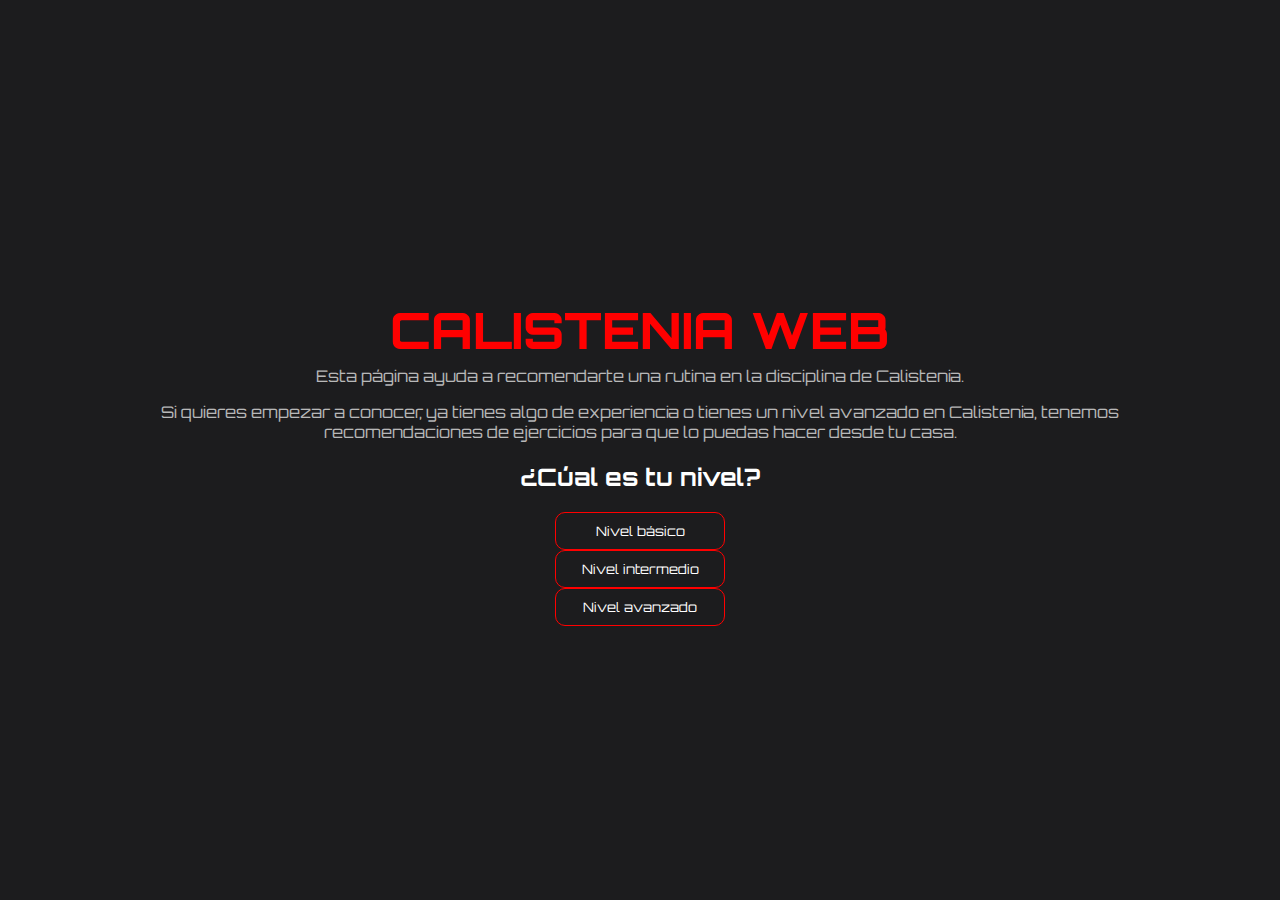
<file: index.html>
<!DOCTYPE html>
<html lang="es">
  <head>
    <meta charset="UTF-8" />
    <meta name="viewport" content="width=device-width, initial-scale=1.0" />
    <title>Calistenia Web</title>
    <link rel="stylesheet" href="style.css" />
    <script src="script.js" defer></script>
  </head>
  <body>
    <div id="contenido">
      <div id="index">
        <h1>Calistenia Web</h1>
        <p>
          Esta página ayuda a recomendarte una rutina en la disciplina de
          Calistenia.
        </p>
        <p>
          Si quieres empezar a conocer, ya tienes algo de experiencia o tienes un
          nivel avanzado en Calistenia, tenemos recomendaciones de ejercicios para que lo puedas hacer desde tu casa.
        </p>
        <h2 id="h2-index" >¿Cúal es tu nivel?</h2>
        <div class="nivel">
          <button id="botonNB" class="botonNivel">Nivel básico</button>
          <div id="elementoOcultos">
            <a href="nivelbasico.html"><p id="parrafo" style="display: none;">
              Tengo poca experiencia entrenando Calistenia y aún no domino los
              ejercicios básicos como dominadas o flexiones
            </p></a>
          </div>
        </div>
        <div class="nivel">
          <button id="botonNI" class="botonNivel">Nivel intermedio</button>
          <div id="elementoOcultos">
            <a href="nivelbasico.html"><p id="parrafo1" style="display: none;" >
              Soy capaz de realizar los ejercicios básicos con la técnica correcta y algunos trucos sencillos.
            </p></a>
          </div>
        </div>
        <div class="nivel">
          <button id="botonNA" class="botonNivel">Nivel avanzado</button>
          <div id="elementoOcultos">
            <a href="nivelbasico.html"><p id="parrafo2" style="display: none;">
              Domino variaciones más complejas de los ejercicios básicos y movimientos avanzados de calistenia como backlever, pino, muscle up, etc.
            </p></a>
          </div>
        </div>
      </div>  
    </div>
  </body>
</html>
</file>
<file: style.css>
/* ----------------------------------------------
 * Generated by Animista on 2023-7-21 21:21:52
 * Licensed under FreeBSD License.
 * See http://animista.net/license for more info. 
 * w: http://animista.net, t: @cssanimista
 * ---------------------------------------------- */

/**
 * ----------------------------------------
 * animation slide-top
 * ----------------------------------------
 */
 @import url('https://fonts.googleapis.com/css2?family=Orbitron:wght@600&display=swap');

 @-webkit-keyframes slide-top {
100% {
    -webkit-transform: translateY(0);
            transform: translateY(0);
}
0% {
    -webkit-transform: translateY(-100px);
            transform: translateY(-100px);
}
}
@keyframes slide-top {
100% {
    -webkit-transform: translateY(0);
            transform: translateY(0);
}
0% {
    -webkit-transform: translateY(-100px);
            transform: translateY(-100px);
}
}
  

body {
    background-color: rgb(28, 28, 30);
    color: rgba(255, 255, 255, 0.7);
    background-size: cover;
    background-image: url("https://www.thisiswhyimfit.com/wp-content/uploads/2020/08/Shoulder-workout.jpg");
    background-position: center;
    background-repeat: no-repeat;
    height: 600px;
}
img{
    width: 120px;
    height: 120px;  
}

#contenido{
    width: 1000px;
    height: 400px;
    text-align: center;
    position: absolute;
    inset: 0;
    margin: auto;
    font-family: __Syne_52f6b4, __Syne_Fallback_52f6b4, -apple-system, BlinkMacSystemFont, Helvetica, Segoe, sans-serif;
    -webkit-animation: slide-top 0.5s cubic-bezier(0.250, 0.460, 0.450, 0.940) both;
    animation: slide-top 0.5s cubic-bezier(0.250, 0.460, 0.450, 0.940) both;
    
}
a{
color: white;
text-decoration: none;
}
a:hover{
    color: red;
}

#index{
    width: 100%;
    height: 100%;
    transform: translateY(15%);
}


h1{
    /* font-family: __Syne_52f6b4, __Syne_Fallback_52f6b4, -apple-system, BlinkMacSystemFont, Helvetica, Segoe, sans-serif; */
    font-family: "Orbitron", sans-serif;
    font-size: 50px;
    font-weight: 800;
    line-height: 40px;
    color: red;
    text-transform: uppercase;
    text-align: center;
    margin: 0px;

}
h2{
    font-family: "Orbitron", sans-serif;
    color: white !important;
}
#h2-index{
    font-family: "Orbitron", sans-serif;
    color: orangered;
}

ul{
    font-family: "Orbitron", sans-serif; 
}

#textoDetalle{
    font-family: "Orbitron", sans-serif; 
}

#index{
    font-family: "Orbitron", sans-serif; 
}

/* Style the tab */
.tituloMusculos{
    color: black;
    font-size: 20px;
}


.botonNivel{
    background-color: transparent;
    border: 1px solid red;
    border-radius: 10px;
    color: white;
    padding: 10px 20px;
    text-align: center;
    text-decoration: none;
    width: 170px;
    font-family: "Orbitron", sans-serif; 
    font-size: 13px;

}
.botonNivel:hover{
    color: red;
}

.tab {
    overflow: hidden;
    background-image: linear-gradient(135deg, black, rgb(255, 89, 0),rgb(247, 235, 105));
    text-align: center;
}
  
/* Style the buttons that are used to open the tab content */
.tab button {
    background-color: inherit;
    float: center;
    border: none;
    outline: none;
    cursor: pointer;
    padding: 14px 16px;
    transition: 0.3s;
}
  
/* Change background color of buttons on hover */
.tab button:hover {
    background-color:rgba(255, 136, 0, 0.474);
}

/* Create an active/current tablink class */
.tab button.active {
    background-color: orangered;
}

/* Style the tab content */
.tabcontenido {
    display: none;
    padding: 6px 12px;
    border-top: none;
  }
  #contenedorEjercicios{
    width: auto;

}

.ejercicio {
    display: flex;
    flex-direction: column;
    align-items: center;
    color: white;
    margin: 20px;
    background-color: #000; /* Fondo negro */
    padding: 20px;
    border-radius: 10px;
    box-shadow: 0 0 10px rgba(0, 0, 0, 0.5);
}

.ejercicio img {
    width: 150px;
    height: 150px;
    object-fit: cover;
    border-radius: 50%;
    border: 2px solid #ff6347; /* Borde rojo */
}

.nombre-ejercicio, .repeticiones {
    margin: 10px 0;
    text-align: center;
}

.repeticiones {
    color: #ffa500; /* Color naranja */
    font-weight: bold;
}
</file>
